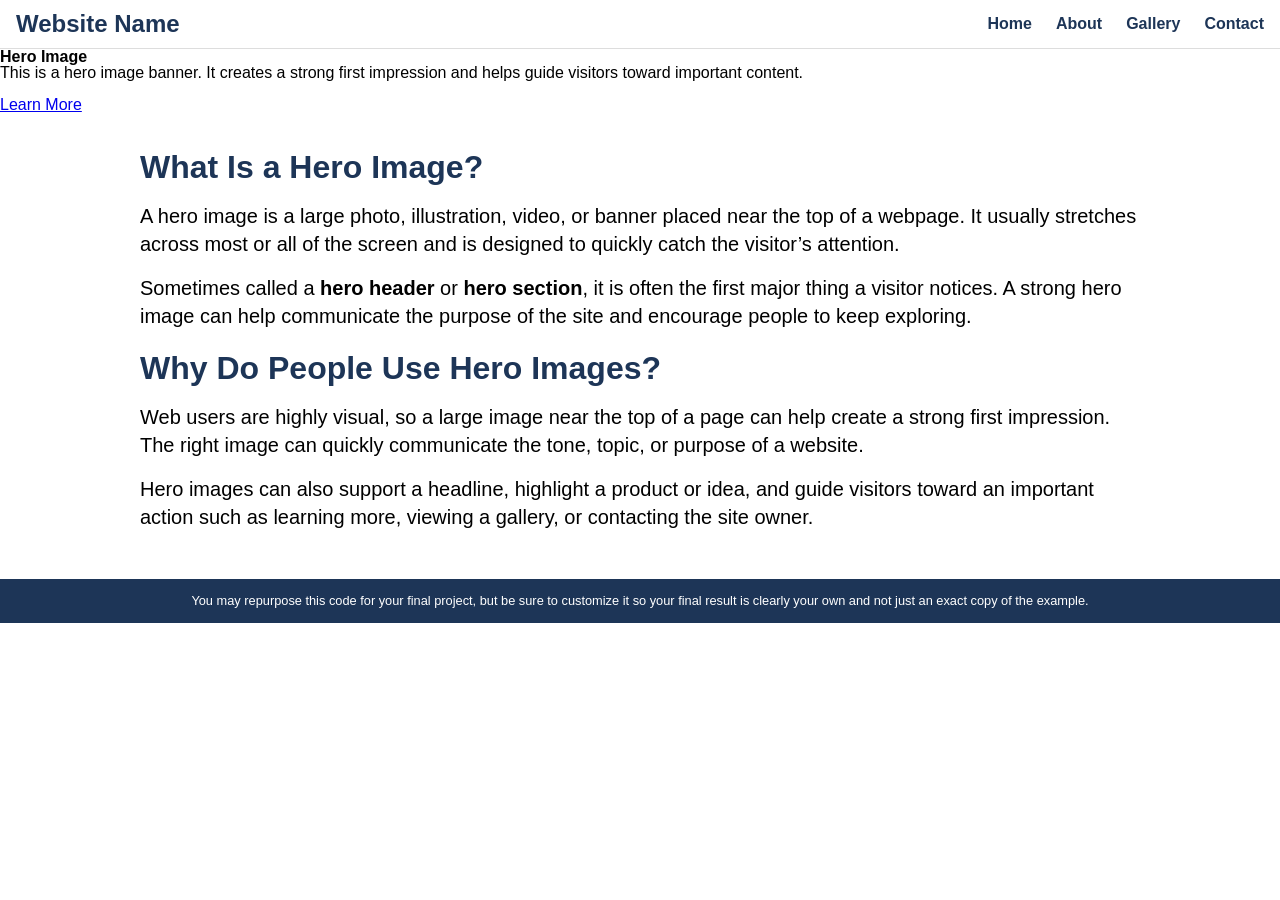
<file: index.html>
<!DOCTYPE html>
<html lang="en">
<head>
  <meta charset="UTF-8">
  <meta name="viewport" content="width=device-width, initial-scale=1.0">
  <title>Hero Image Example</title>

  <link rel="stylesheet" href="reset.css">
  <link rel="stylesheet" href="hero.css">
</head>

<body>

  <header>
    <h1>Website Name</h1>

    <nav>
      <ul>
        <li><a href="#">Home</a></li>
        <li><a href="#">About</a></li>
        <li><a href="#">Gallery</a></li>
        <li><a href="#">Contact</a></li>
      </ul>
    </nav>
  </header>

  <!-- section that holds the hero image -->
  

    <!-- div for the content inside the hero image -->

      <h2>Hero Image</h2>
      <p>This is a hero image banner. It creates a strong first impression and helps guide visitors toward important content.</p>

      <!-- having a button here is optional -->
      <a href="#">Learn More</a>
    



  <main>
    <section class="content-section">
      <h2>What Is a Hero Image?</h2>
      <p>A hero image is a large photo, illustration, video, or banner placed near the top of a webpage. It usually stretches across most or all of the screen and is designed to quickly catch the visitor’s attention.</p>

      <p>Sometimes called a <strong>hero header</strong> or <strong>hero section</strong>, it is often the first major thing a visitor notices. A strong hero image can help communicate the purpose of the site and encourage people to keep exploring.</p>

      <h2>Why Do People Use Hero Images?</h2>
      <p>Web users are highly visual, so a large image near the top of a page can help create a strong first impression. The right image can quickly communicate the tone, topic, or purpose of a website.</p>

      <p>Hero images can also support a headline, highlight a product or idea, and guide visitors toward an important action such as learning more, viewing a gallery, or contacting the site owner.</p>
    </section>
  </main>

  <footer>
    <p>You may repurpose this code for your final project, but be sure to customize it so your final result is clearly your own and not just an exact copy of the example.</p>
  </footer>

</body>
</html>
</file>
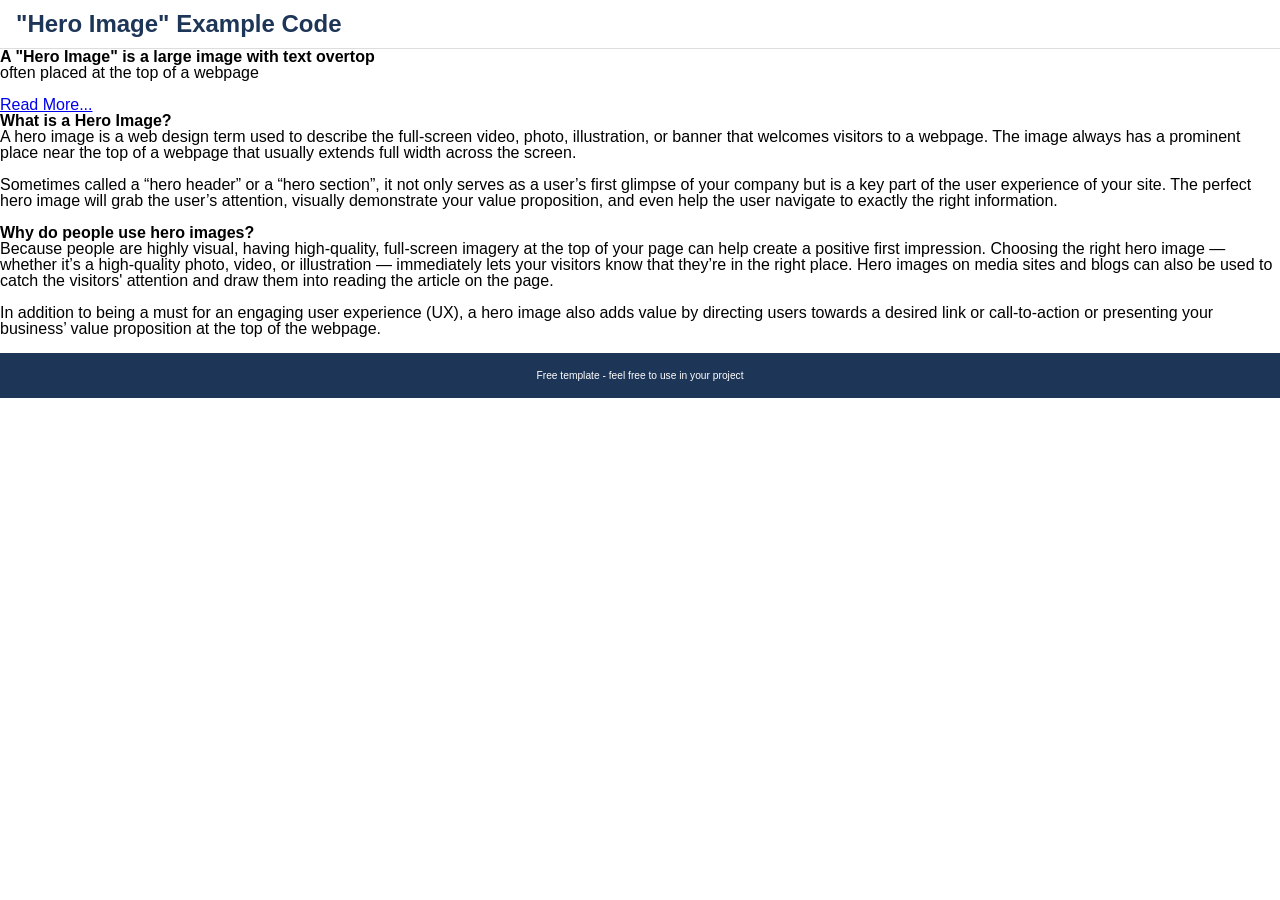
<file: hero-only.html>
<!DOCTYPE html>
<html lang="en">

<head>
  <meta charset="UTF-8">
  <meta http-equiv="X-UA-Compatible" content="IE=edge">
  <meta name="viewport" content="width=device-width, initial-scale=1.0">
  <title>Hero Image Example Code</title>
  <link rel="stylesheet" href="reset.css">
  <link rel="stylesheet" href="hero.css">
</head>

<body>
  <div class="wrapper">

    <header>
      <h1>"Hero Image" Example Code</h1>
    </header>

    <div class="hero-image">
      <div class="hero-text">
        <h2>A "Hero Image" is a large image with text overtop</h2>
        <p>often placed at the top of a webpage</p>
        <a href="#">Read More...</a>
      </div>
    </div>

    <main>
      <h2>What is a Hero Image?</h2>

      <p>A hero image is a web design term used to describe the full-screen video, photo, illustration, or banner that welcomes visitors to a webpage. The image always has a prominent place near the top of a webpage that usually extends full width across the screen.</p>

      <p>Sometimes called a “hero header” or a “hero section”, it not only serves as a user’s first glimpse of your company but is a key part of the user experience of your site. The perfect hero image will grab the user’s attention, visually demonstrate your value proposition, and even help the user navigate to exactly the right information.</p>

      <h2>Why do people use hero images?</h2>
      <p>Because people are highly visual, having high-quality, full-screen imagery at the top of your page can help create a positive first impression. Choosing the right hero image — whether it’s a high-quality photo, video, or illustration — immediately lets your visitors know that they’re in the right place. Hero images on media sites and blogs can also be used to catch the visitors' attention and draw them into reading the article on the page. </p>

      <p>In addition to being a must for an engaging user experience (UX), a hero image also adds value by directing users towards a desired link or call-to-action or presenting your business’ value proposition at the top of the webpage.</p>



    </main>

    <footer>
      <small>Free template - feel free to use in your project</small>
    </footer>

  </div>

</body>
</html>
</file>
<file: hero.css>
body {
  font-family: Arial, Helvetica, sans-serif;
  background-color: #ffffff;
}

/* HEADER STYLES
   ========================= */

header {
  background-color: #ffffff;
  border-bottom: 1px solid #dddddd;
  padding: 0.75rem 1rem;
  display: flex;
  justify-content: space-between;
  align-items: center;
  gap: 1rem;
}

header h1 {
  font-size: 1.5rem;
  font-weight: bold;
  color: #1d3557;
}

nav ul {
  list-style: none;
  display: flex;
  gap: 1.5rem;
}

nav a {
  text-decoration: none;
  color: #1d3557;
  font-weight: bold;
}

nav a:hover {
  color: #457b9d;
}


/* HERO SECTION
   ========================= */

.hero {
    /* background-image is layering TWO backgrounds:
     1. A dark transparent gradient
     2. The actual photo
     The dark gradient helps make the white text easier to read. */
  background-image:
    linear-gradient(rgba(0, 0, 0, 1), rgba(0, 0, 0, 1)),
    url("");
  
}

.hero-content {
  text-align: center;
  color: white;
}

.hero-content h2 {

}

.hero-content p {

}

.hero-button {

}


/* MAIN CONTENT SECTION
   ========================= */
.content-section {
  width: 90%;
  max-width: 1000px;
  margin: 0 auto;
  padding: 2rem 0;
  font-size: 1.25rem;
  line-height: 1.4;
}

.content-section h2 {
  font-size: 2rem;
  color: #1d3557;
  margin-bottom: 0.75rem;
}

.content-section p {
  margin-bottom: 1rem;
}


/* FOOTER
   ========================= */

footer {
  font-size: 80%;
  background-color: #1d3557;
  color: #ffffff;
  text-align: center;
  padding: 1rem;
}

footer p {
  margin: 0;
}


/* RESPONSIVE STYLES
   ========================= */

@media (max-width: 480px) {
  header {
    flex-direction: column;
    align-items: center;
  }

  .hero {
    
  }

  .hero-content h2 {
    
  }

  .hero-content p {
    
  }
}
</file>
